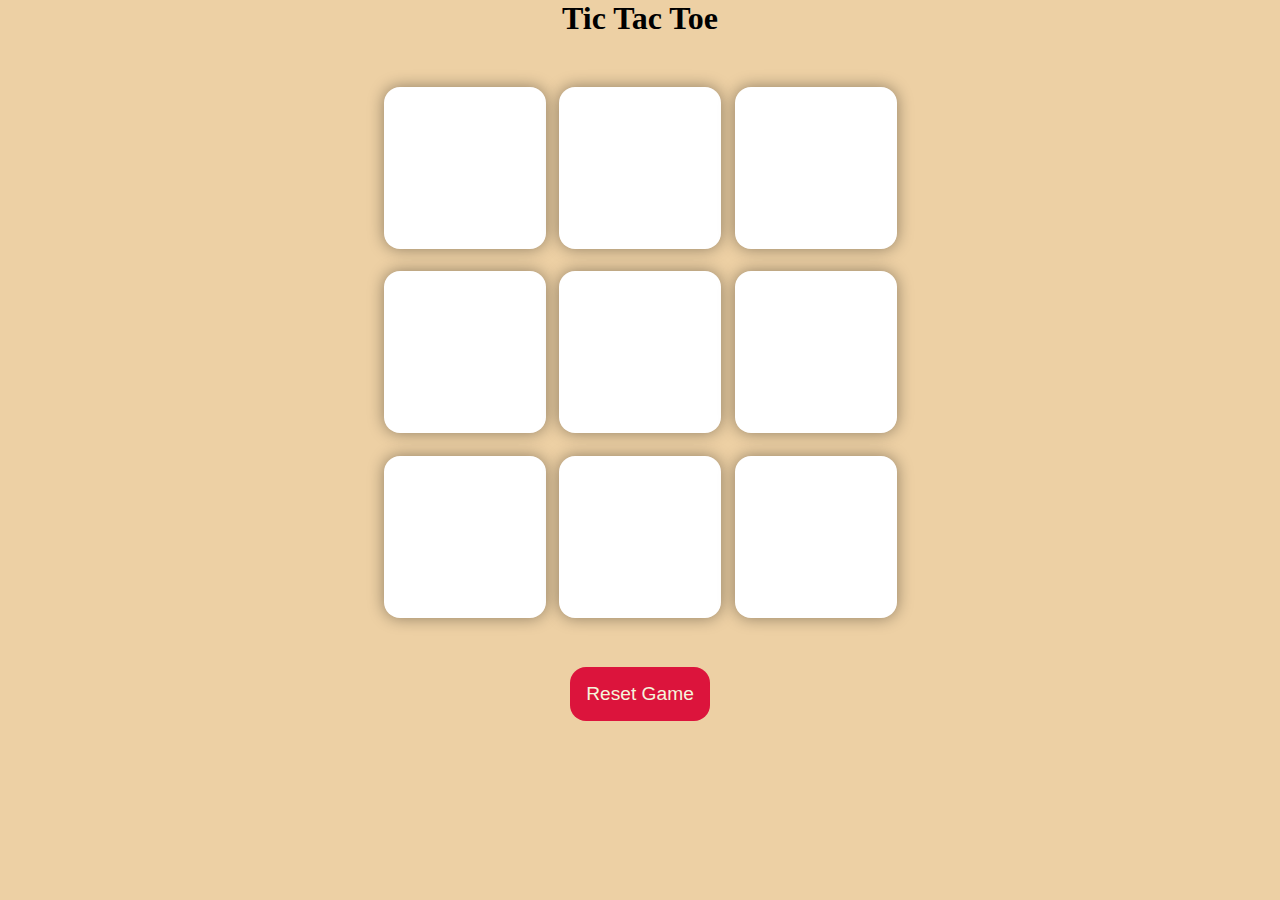
<file: index.html>
<!DOCTYPE html>
<html lang="en">

<head>
    <meta charset="UTF-8">
    <meta http-equiv="X-UA-Compatible" content="IE=edge">
    <meta name="viewport" content="width=device-width, initial-scale=1.0">
    <title>Tic-Tac-Toe Game</title>
    <link rel = "stylesheet" href="style.css">
</head>

<body>
    <div class="msg-container hide">
        <p id = "msg">Winner</p>
        <button id ="new-game">New Game</button>
    </div>
    <main>
        <h1>Tic Tac Toe</h1>
        <div class="container">
            <div class="game">
                <button class="box"></button>
                <button class="box"></button>
                <button class="box"></button>
                <button class="box"></button>
                <button class="box"></button>
                <button class="box"></button>
                <button class="box"></button>
                <button class="box"></button>
                <button class="box"></button>
            </div>
        </div>

        <button id ="reset-button">Reset Game</button>
        <script src="logic.js"></script>
    </main>
</body>

</html>
</file>
<file: style.css>
*{
    margin: 0;
    padding: 0;
}

body{
    background-color: #EDD0A4;
    text-align: center;
}
.container {
    height: 70vh;       
    display: flex;
    justify-content: center;
    align-items: center;
}
.game{
    height: 60vmin;
    width: 60vmin;
    display: flex;
    flex-wrap: wrap;
    justify-content: center;
    align-items: center;
    gap: 1.5vmin;
   
}

.box{
    height: 18vmin;
    width: 18vmin;
    border-radius: 1rem;
    border: none;
    box-shadow: 0 0 1rem rgba(0,0,0,0.4);
    font-size: 9vmin;
    color: #b42222;
    background-color: white;
}

#reset-button{
    padding:1rem;
    font-size: 1.2rem;
    background-color: crimson;
    color: beige;
    border-radius: 1rem;
    border: none;
}

#new-game{
    padding:1rem;
    font-size: 1.2rem;
    background-color: crimson;
    color: beige;
    border-radius: 1rem;
    border: none;
}

#msg{
    color:indigo;
    font-size: 8vmin;
}

.msg-container{
    height: 30vmin;
}

.hide{
    display: none;
}
</file>
